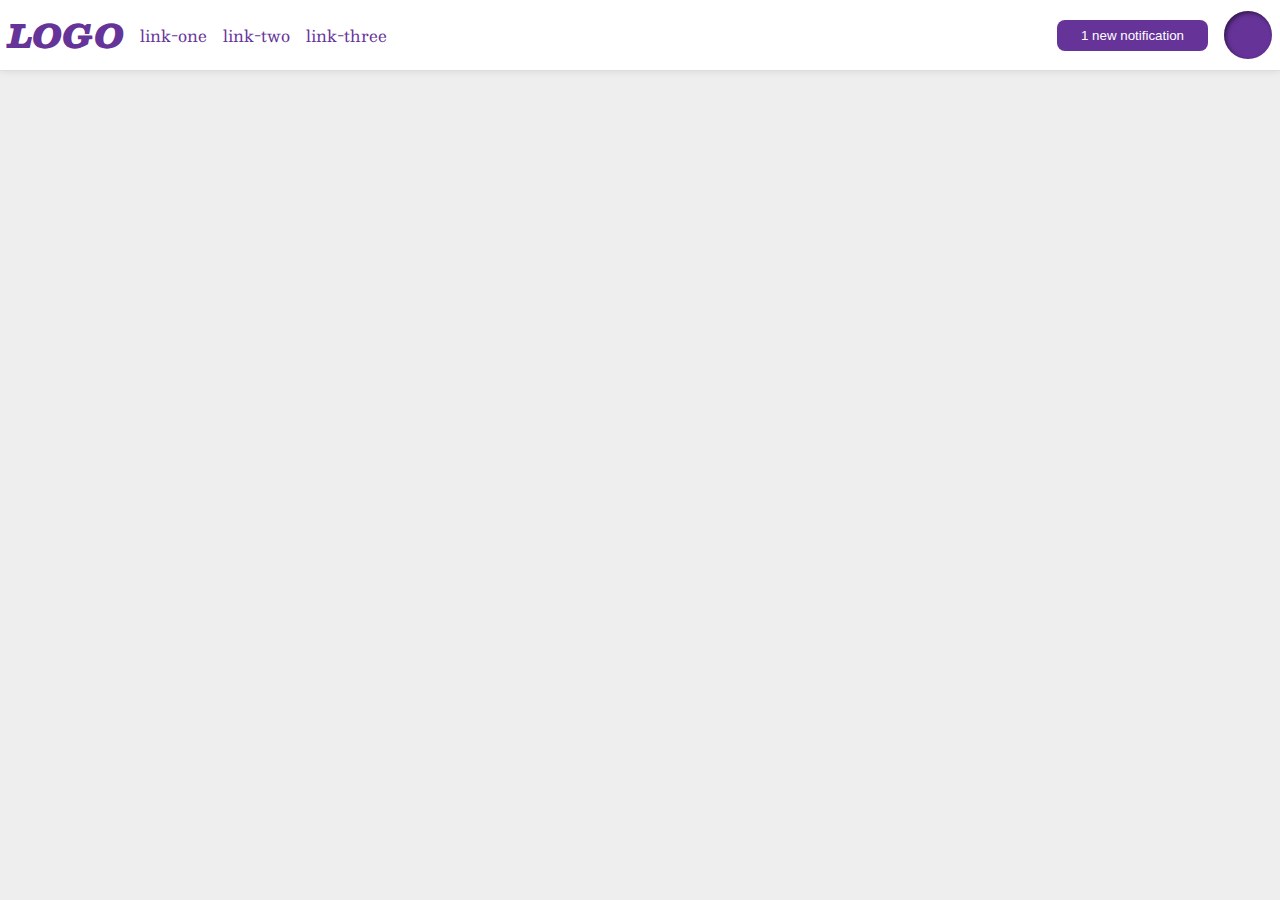
<file: flex/03-flex-header-2/index.html>
<!DOCTYPE html>
<html lang="en">
  <head>
    <meta charset="UTF-8">
    <meta http-equiv="X-UA-Compatible" content="IE=edge">
    <meta name="viewport" content="width=device-width, initial-scale=1.0">
    <title>Flex Header 2</title>
    <link rel="stylesheet" href="style.css">
  </head>
  <body>
    <div class="header">
    <div class="leftside">
      <div class="logo">
        LOGO
      </div>
      <ul class="links">
        <li><a href="google.com">link-one</a></li>
        <li><a href="google.com">link-two</a></li>
        <li><a href="google.com">link-three</a></li>
      </ul>
    </div>
    
    <div class="rightside">
      <button class="notifications">
        1 new notification
      </button>
      <div class="profile-image"></div>
    </div>
    </div>
  </body>
</html>
</file>
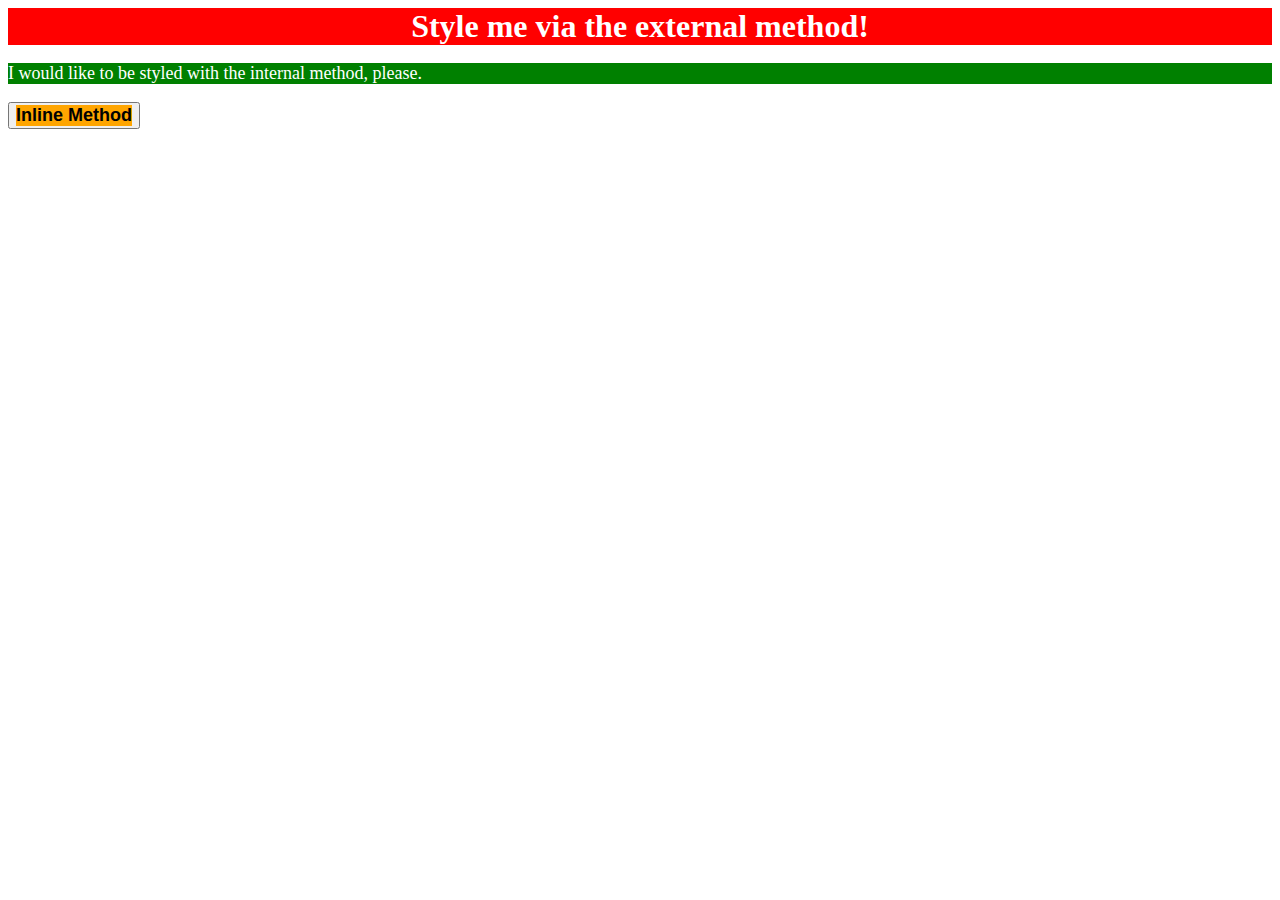
<file: foundations/01-css-methods/index.html>
<!DOCTYPE html>
<html lang="en">
  <head>
    <style>
      p {
        color: white;
        background-color: green;
        font-size: 18px;
      }
    </style>
    <link rel="stylesheet" href="styles.css">
    <meta charset="UTF-8">
    <meta http-equiv="X-UA-Compatible" content="IE=edge">
    <meta name="viewport" content="width=device-width, initial-scale=1.0">
    <title>Methods for Adding CSS</title>
  </head>
  <body>
    <div>Style me via the external method!</div>
    <p>I would like to be styled with the internal method, please.</p>
    <button>
      <div style="color: black; font-size: 18px; background-color: orange;">Inline Method</div></button>
  </body>
</html>
</file>
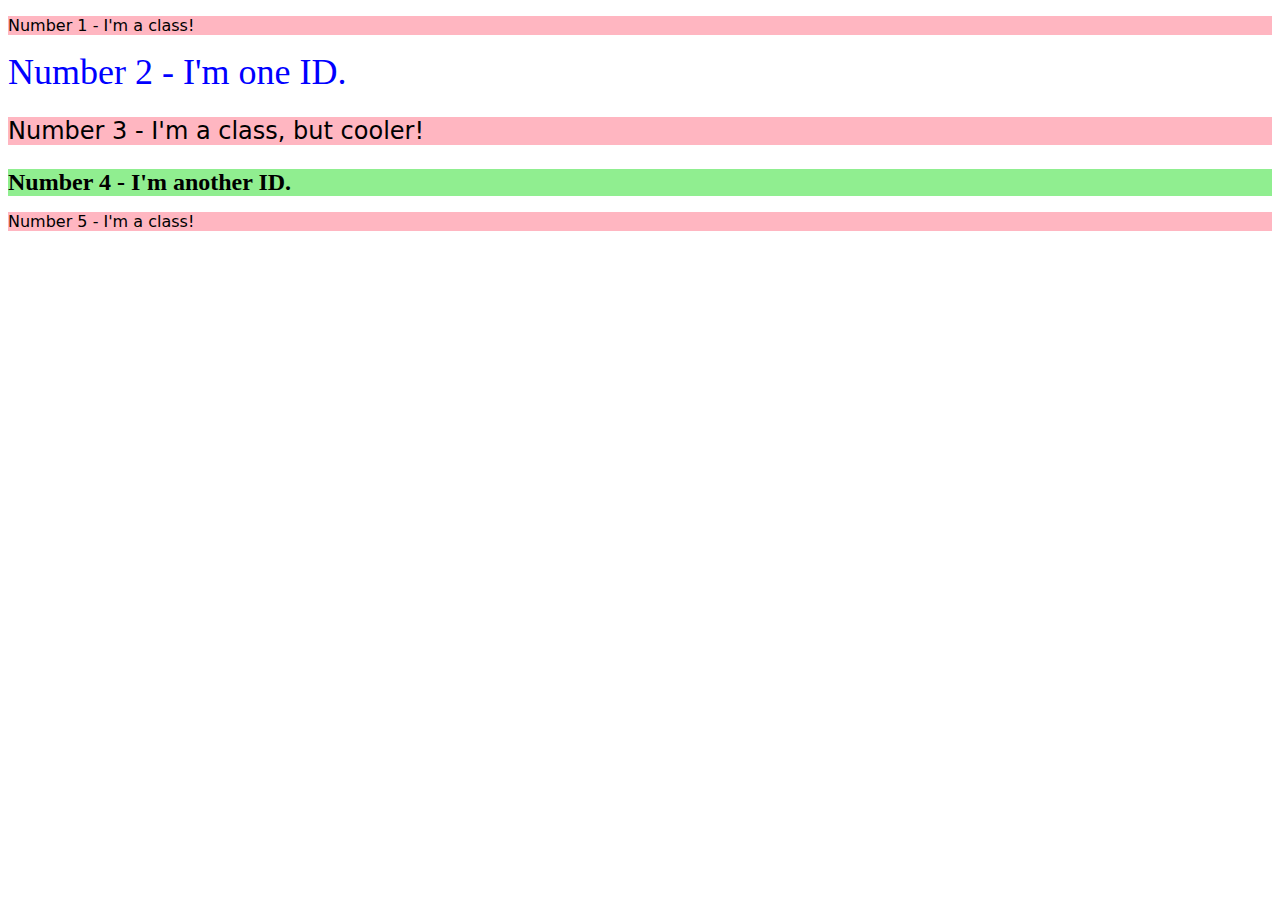
<file: foundations/02-class-id-selectors/index.html>
<!DOCTYPE html>
<html lang="en">
  <head>
    <meta charset="UTF-8">
    <meta http-equiv="X-UA-Compatible" content="IE=edge">
    <meta name="viewport" content="width=device-width, initial-scale=1.0">
    <title>Class and ID Selectors</title>
    <link rel="stylesheet" href="style.css">
  </head>
  <body>
    <p class="odd">Number 1 - I'm a class!</p>
    <div id="two">Number 2 - I'm one ID.</div>
    <p class="odd" id="fontsizechange">Number 3 - I'm a class, but cooler!</p>
    <div id="four">Number 4 - I'm another ID.</div>
    <p class="odd">Number 5 - I'm a class!</p>
  </body>
</html>
</file>
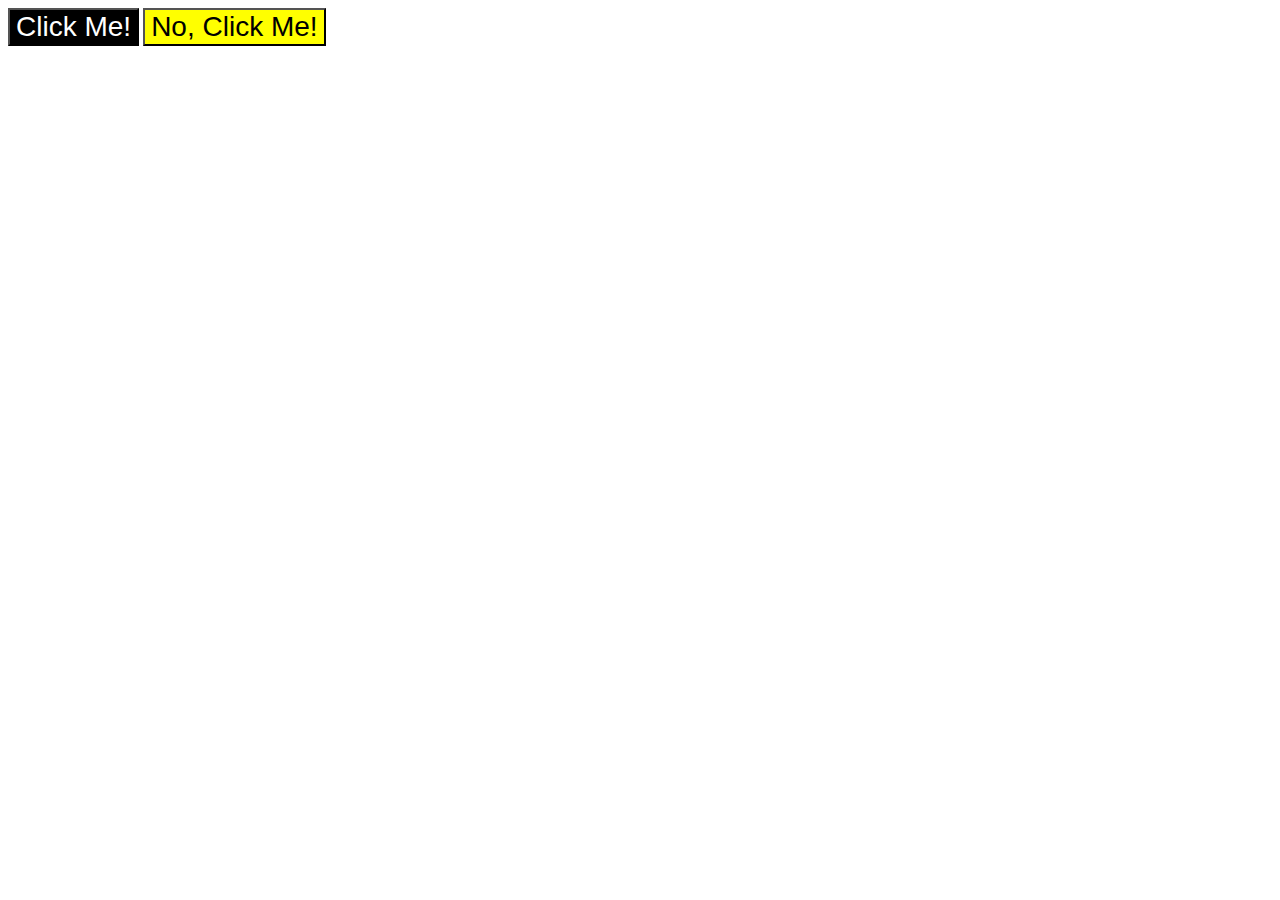
<file: foundations/03-grouping-selectors/index.html>
<!DOCTYPE html>
<html lang="en">
  <head>
    <meta charset="UTF-8">
    <meta http-equiv="X-UA-Compatible" content="IE=edge">
    <meta name="viewport" content="width=device-width, initial-scale=1.0">
    <title>Grouping Selectors</title>
    <link rel="stylesheet" href="style.css">
  </head>
  <body>
    <button class="clickme">Click Me!</button>
    <button class="noclickme">No, Click Me!</button>
  </body>
</html>
</file>
<file: flex/03-flex-header-2/style.css>
/* this is some magical font-importing.  
you'll learn about it later. */
@import url('https://fonts.googleapis.com/css2?family=Besley:ital,wght@0,400;1,900&display=swap');

body {
  margin: 0;
  background: #eee;
  font-family: Besley, serif;
}

.header {
  background: white;
  border-bottom: 1px solid #ddd;
  box-shadow: 0 0 8px rgba(0,0,0,.1);
  /* new */
  display: flex;
  align-items: center;
  justify-content: space-between;
  padding: 8px;
}

.profile-image {
  background: rebeccapurple;
  box-shadow: inset 2px 2px 4px rgba(0,0,0,.5);
  border-radius: 50%;
  width: 48px;
  height: 48px;
}

.logo {
  color: rebeccapurple;
  font-size: 32px;
  font-weight: 900;
  font-style: italic;
}

button {
  border: none;
  border-radius: 8px;
  background: rebeccapurple;
  color: white;
  padding: 8px 24px;
}

a {
  /* this removes the line under our links */
  text-decoration: none;
  color: rebeccapurple;
}

ul {
  list-style-type: none;
  /* new */
  display: flex;
  align-items: center;
  margin: 0;
  padding: 0; /* putting align center margin & padding at 0 makes list horizontal */
  gap: 16px;
}

.leftside {
  /* new */
  display: flex;
  align-items: center;
  justify-content: space-between;
  gap: 16px;
}

.rightside {
  /* new */
  display: flex;
  align-items: center;
  justify-content: space-between;
  gap: 16px;
} /* we can join right and left together into one */
</file>
<file: foundations/01-css-methods/styles.css>
div {
  color: white;
  background-color: red;
  font-size: 32px;
  font-weight: bold;
  text-align: center;
}
</file>
<file: foundations/02-class-id-selectors/style.css>
.odd {
    font-family: Verdana, "DejaVu Sans", sans-serif;
    background-color: lightpink;
}

#two {
    color: blue; 
    font-size: 36px;
}

#four {
    background-color: lightgreen; 
    font-weight: bold; 
    font-size: 24px;
}

#fontsizechange {
    font-size: 24px;
}
</file>
<file: foundations/03-grouping-selectors/style.css>
button {
    font-size: 28px;
    font-family: Helvetica, 'Times New Roman', sans-serif;
} /* or use .clickme .noclickme instad of button */

.clickme {
    background-color: black;
    color: white;
}

.noclickme {
    background-color: yellow;
    color: black;
}
</file>
